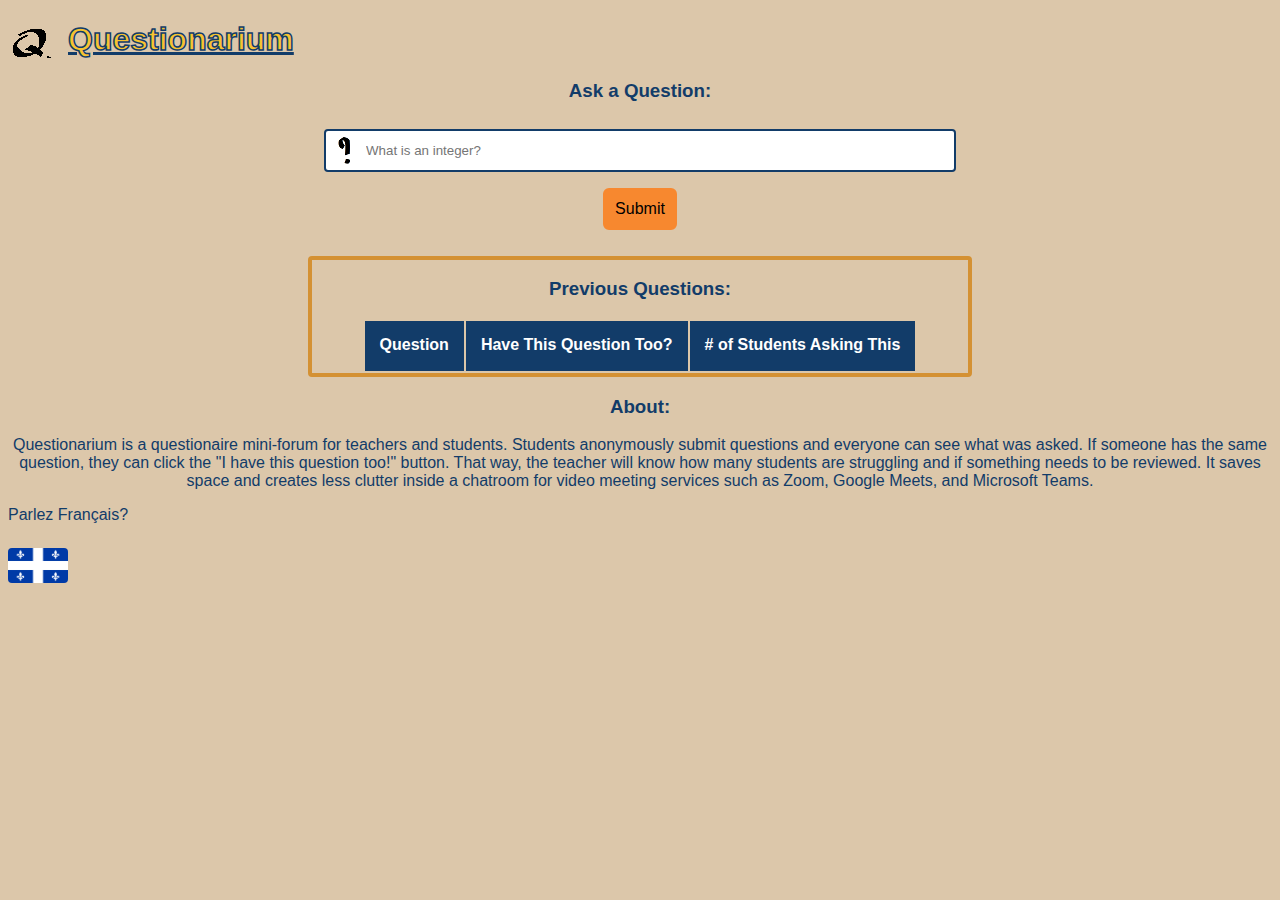
<file: index.html>
<!DOCTYPE html>
<html>
    <head>
        <link rel="stylesheet" href="home.css">
        <link rel="icon" href = "icon.png">
        <title>Questionarium</title>
    </head>
    <body>
        <h1>Questionarium</h1>
        <h3 style = "text-align: center;">Ask a Question:</h3>
        <form class =  action="">
            <div style = "text-align: center;"><input name = "question" id = "typed-question" type = "text" placeholder = "What is an integer?"></div>
            <div style = "text-align: center;"><input class = button1 id = "submit-question" type = "submit" value = "Submit" onclick="addQuestionEN(); return false;"> </div>
            <br>
        </form>
        <div class = previous-questions-border>
            <h3 style = "text-align: center;">Previous Questions:</h3>
            <table id = "question-table" class = table-centering>
                <tr>
                    <th>Question</th>
                    <th>Have This Question Too?</th>
                    <th># of Students Asking This</th>
                </tr>
            </table>
        </div>
        <h3 class = about-section>About:</h3>
        <p class = about-section>Questionarium is a questionaire mini-forum for teachers and students. 
            Students anonymously submit questions and everyone can see what was asked. 
            If someone has the same question, they can click the "I have this question too!" button.
            That way, the teacher will know how many students are struggling and if something needs to be reviewed.
            It saves space and creates less clutter inside a chatroom for video meeting services such as
            Zoom, Google Meets, and Microsoft Teams.
        </p>
        <p>Parlez Français?</p>
        <a href="homefr.html">
            <input type = "image" id = "french-image" alt = "FR" src = 'quebec_flag.png'>
        </a>
        <script type = "text/javascript" src = "home.js"></script>
    </body>
</html>
</file>
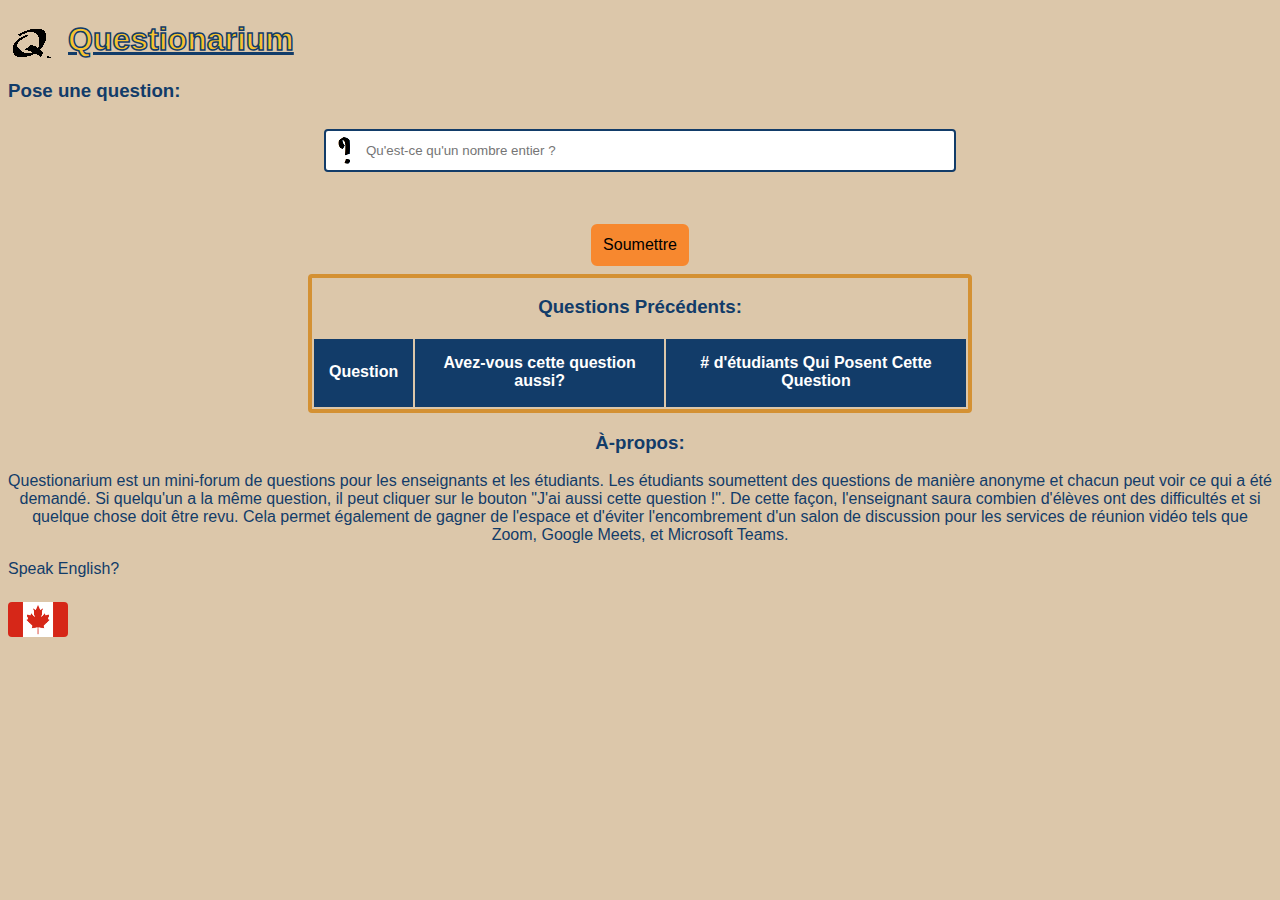
<file: homefr.html>
<!DOCTYPE html>
<html>
    <head>
        <link rel="stylesheet" href="home.css">
        <link rel="icon" href = "icon.png">
        <title>Questionarium</title>
    </head>
    <body>
        <h1>Questionarium</h1>
        <h3>Pose une question:</h3>
        <form action="">
            <div style = "text-align: center;"><input name = "question" id = "typed-question" type = "text" placeholder = "Qu'est-ce qu'un nombre entier ?"></div>
            <br><br>
            <div style = "text-align: center;"><input class = button1 id = "submit-question" type = "submit" value = "Soumettre" onclick="addQuestionFR(); return false;"> </div>
        </form>
        <div class = previous-questions-border>
            <h3 style = "text-align: center;">Questions Précédents:</h3>
            <table id = "question-table" class = table-centering>
                <tr>
                    <th>Question</th>
                    <th>Avez-vous cette question aussi?</th>
                    <th># d'étudiants Qui Posent Cette Question</th>
                </tr>
            </table>
        </div>
        <h3 class = about-section>À-propos:</h3>
        <p class = about-section>Questionarium est un mini-forum de questions pour les enseignants et les étudiants. 
            Les étudiants soumettent des questions de manière anonyme et chacun peut voir ce qui a été demandé. 
            Si quelqu'un a la même question, il peut cliquer sur le bouton "J'ai aussi cette question !".
            De cette façon, l'enseignant saura combien d'élèves ont des difficultés et si quelque chose doit être revu.
            Cela permet également de gagner de l'espace et d'éviter l'encombrement d'un salon de discussion pour les services de réunion vidéo tels que
            Zoom, Google Meets, et Microsoft Teams.
        </p>
        <script type = "text/javascript" src = "home.js"></script>
        <p>Speak English?</p>
        <a href = "index.html">
            <input type = "image" id = "english-image" alt = "FR" src = 'canadian_flag.png'>
        </a>
    </body>
</html>
</file>
<file: home.css>
@font-face {
    font-family: TitilliumWeb;
    src: url("C:\Users\eganmaro\Documents\Titillium_Web\TitilliumWeb-Regular.ttf")
}

html {
    background-color: #DCC7AA;
    font-family: -apple-system, BlinkMacSystemFont, 'Segoe UI', Roboto, Oxygen, Ubuntu, Cantarell, 'Open Sans', 'Helvetica Neue', sans-serif;
}

h1 {
    color: #123C69;
    -webkit-text-fill-color: #F7C331;
    -webkit-text-stroke-width: 1.5px;
    -webkit-text-stroke-color: #123C69;
    text-align: left;
    text-decoration: underline;
    background-image: url('icon.png');
    background-position:0px 0px;
    background-repeat: no-repeat;
    padding-left: 60px;
}

th, td {
    border-bottom: 2px solid #123C69;
    text-align: center;
    padding: 15px;
}

th {
    color:white;
    background: #123C69;
}

tr:hover {
    background-color: #ebdac2;
}

h3, p {
    color: #123C69;
}

table {
    color: black;
}


.button {
    background-color: #f7882f;
    border: 2px solid #f7882f;
    color: black;
    padding: 10px 50px;
    text-align: center;
    text-decoration: none;
    display: inline-block;
    font-size: 16px;
    border-radius: 6px;
    width: auto;
    background-image: url('search_icon_orange.png');
}

.button:hover {
    background-color: #ffa65e;
    width: auto;
    background-image: url('search_icon_orange_hovered.png');
}

.button1 {
    width: auto;
    background-color: #f7882f;
    border: 2px solid #f7882f;
    color: black;
    padding: 10px 10px;
    text-align: center;
    text-decoration: none;
    display: inline-block;
    font-size: 16px;
    border-radius: 6px;
    background-image: none;
}

.button1:hover {
    width: auto;
    background-color: #ffa65e;
    background-image: none;
}

input {
    padding: 12px 20px;
    margin: 8px 0;
    box-sizing: border-box;
    border: 2px solid #123C69;
    border-radius: 4px;
    width:50%;
    background-image: url('search_icon.png');
    background-position:0px 0px;
    background-repeat: no-repeat;
    padding-left: 40px;
}

input[type=text]:hover {
    background-color: rgb(242, 242, 242);
    background-image: url('search_icon\ _grey.png')
}

.about-section {
    text-align: center;
}

.table-centering {
    margin-left: auto;
    margin-right: auto;
}

.previous-questions-border {
    border-style: solid;
    border-width: thin;
    border-color: #d49133;
    border-width: 4px;
    border-radius: 4px;
    margin-left: 300px;
    margin-right: 300px;

}

#french-image, #english-image {
    background-image: none;
    border-style: none;
    color: none;
    width: 60px;
    height: 35px;
    margin-left: 0px;
    margin-right: 5px;
    padding-left: 0px;
    padding-right: 0px;
    padding-top: 0px;
    padding-bottom: 0px;
}

#french-image:hover, #english-image:hover {
    background-image: none;
    border-style: none;
    background-color: none;
    
}
</file>
